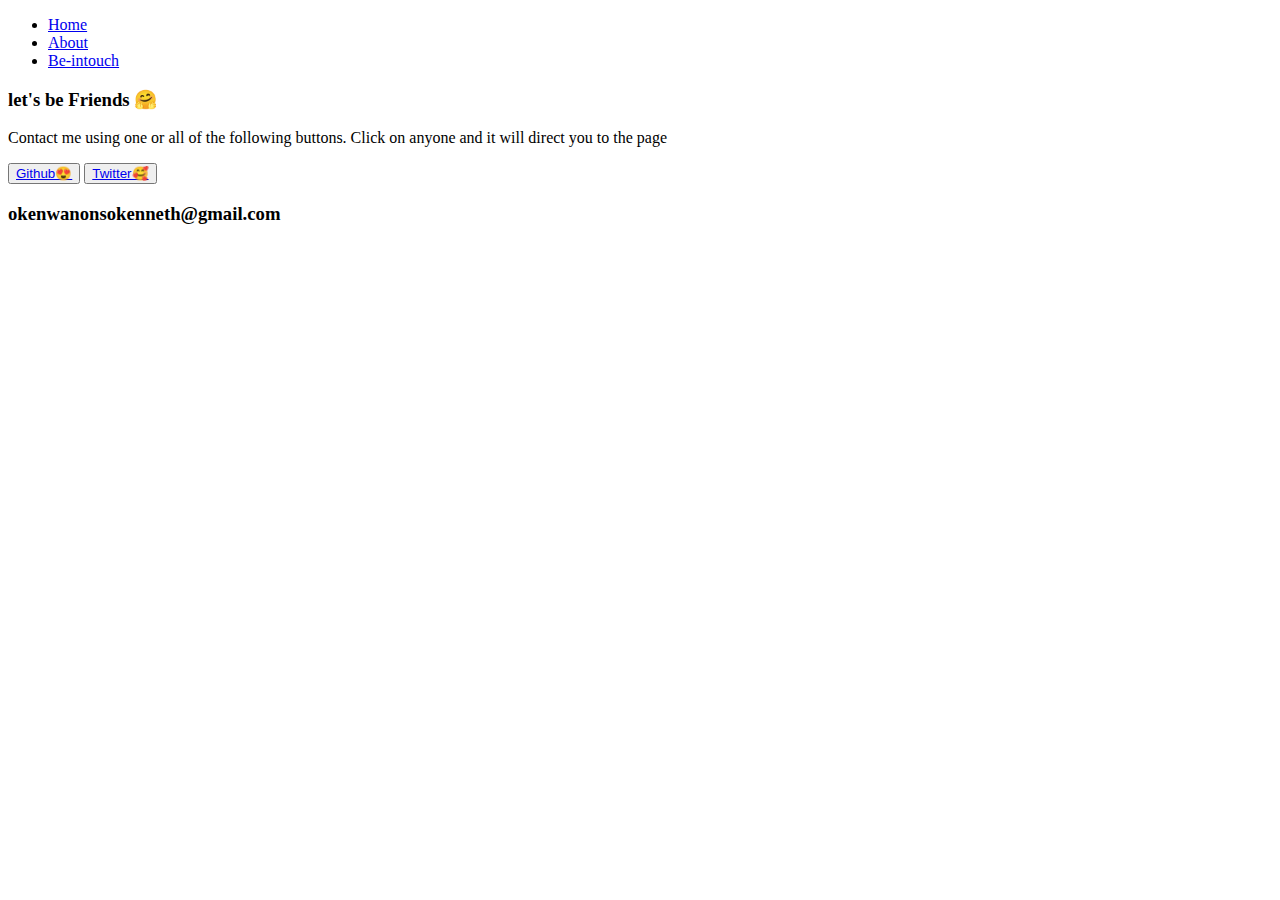
<file: contact.html>
<!DOCTYPE html>
<html>
    <head>
        <title>Welcome to sidehustle-internship</title>
    </head>
    <body>
    
    <header>
        <nav>
            <ul>
                <li><a href="./index.html">Home</a></li>
                <li><a href="./About.html">About</a></li>
                <li><a href="./contact.html">Be-intouch</a></li>
            </ul>
        </nav>
    </header>
    
        <h3>let's be Friends 🤗</h3>
        <p>Contact me using one or all of the following buttons. Click on anyone and it will direct you to the page</p>
        <button><a href="github.com/anekenonso">Github😍</a></button>
        <button><a href="twitter.com/anekenonso1">Twitter🥰</a></button>
        <h3>okenwanonsokenneth@gmail.com</h3>
        
    </body>
</html>
</file>
